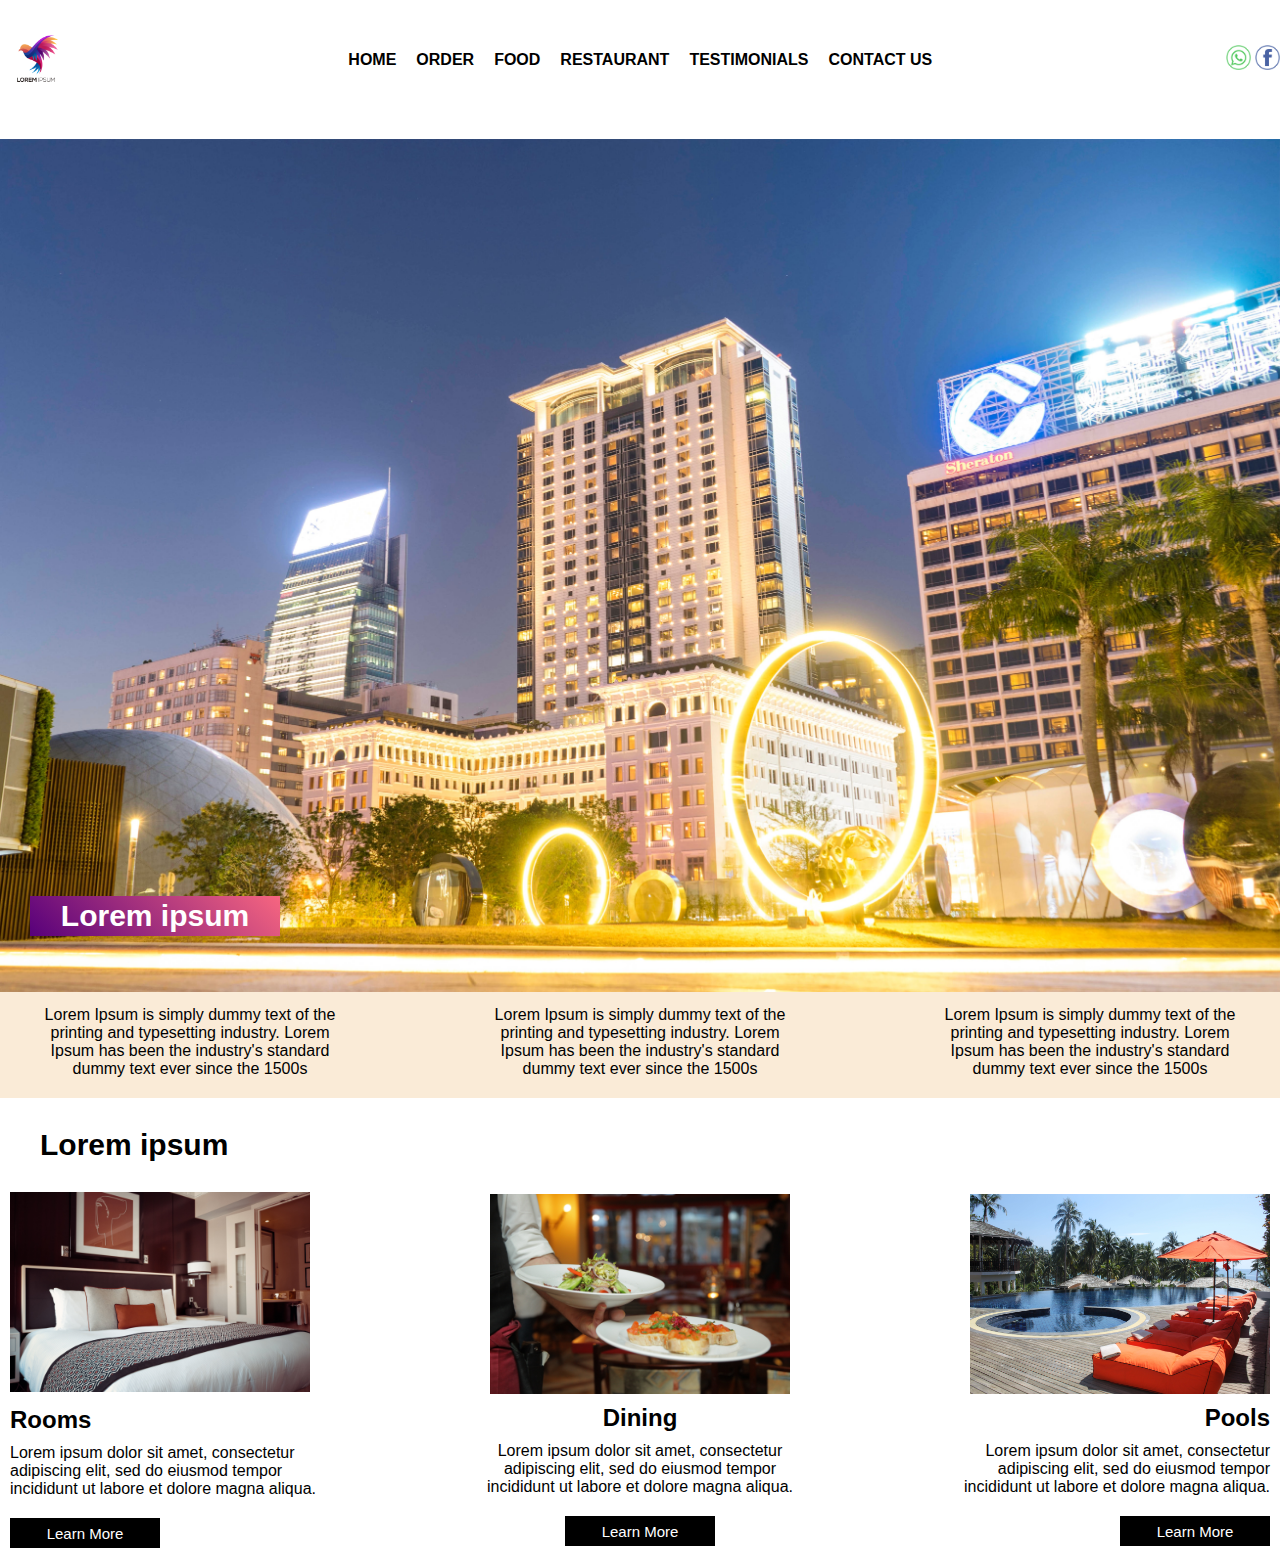
<file: index.html>
<!DOCTYPE html>
<html lang="en">
<head>
    <meta charset="UTF-8">
    <meta name="viewport" content="width=device-width, initial-scale=1.0">
    <title>Simplotel</title>
    <link rel="stylesheet" href="style.css">
</head>
<body>
    <header>
        <div class="container">
            <div class="logo">
                <img src="phoenix-logo.png" width="75">
            </div>
            <nav>
                <ul>
                    <li><a href="#">Home</a></li>
                    <li><a href="#">Order</a></li>
                    <li><a href="#">Food</a></li>
                    <li><a href="#">Restaurant</a></li>
                    <li><a href="#">Testimonials</a></li>
                    <li><a href="#">Contact Us</a></li>
                   </ul>
            </nav>
            <div class="logo-2">
                <a href=https://www.whatsapp.com><img src="whatsApp.png" width="25"></a>
                <a href=https://www.facebook.com><img src="facebook.png" width="25"></a>
            </div>
        </div>
    </header>

    <main>
        <section id="home" class="home">
            <div class="container">
                <div class="home">
                    <div>
                        <img src="heroimg.jpg" style="width: 100%; height: 100%">
                    </div>

                    <div class="lerem">Lorem ipsum</div>

                    <div class="lerm-txt">
                    <p>Lorem Ipsum is simply dummy text of the printing and typesetting industry. Lorem Ipsum has been the industry's standard dummy text ever since the 1500s</p>
                    <p>Lorem Ipsum is simply dummy text of the printing and typesetting industry. Lorem Ipsum has been the industry's standard dummy text ever since the 1500s</p>
                    <p>Lorem Ipsum is simply dummy text of the printing and typesetting industry. Lorem Ipsum has been the industry's standard dummy text ever since the 1500s</p>
                    </div>
            </div>
        </section>

        <div class="lerem-2">Lorem ipsum</div>

        <div style="display: flex; justify-content: center; align-items: center; gap: 150px">
            <div class="container-2">
                <img src="rooms.jpg" alt="Room" width="300" height="200">
                <h2>Rooms</h2>
                <p >Lorem ipsum dolor sit amet, consectetur adipiscing elit, sed do eiusmod tempor incididunt ut labore et dolore magna aliqua.</p>
                <a href="#" class="btn">Learn More</a>
            </div>

            <div class="container-2">
                <div style="display: flex; justify-content: center">
                    <img src="dining.jpg" alt="dining" width="300" height="200">
                </div>
                <h2 style="text-align: center">Dining</h2>
                <p style="text-align: center">Lorem ipsum dolor sit amet, consectetur adipiscing elit, sed do eiusmod tempor incididunt ut labore et dolore magna aliqua.</p>
                <div style="display: flex; justify-content: center">
                    <a href="#" class="btn">Learn More</a>
                </div>
            </div>

            <div class="container-2">
                <div style="display: flex; justify-content: right">
                    <img  src="pool.jpg" alt="Pools" width="300" height="200">
                </div>
                <h2 style="text-align: right">Pools</h2>
                <p style="text-align: right">Lorem ipsum dolor sit amet, consectetur adipiscing elit, sed do eiusmod tempor incididunt ut labore et dolore magna aliqua.</p>
                <div style="display: flex; justify-content: right">
                    <a href="#" class="btn">Learn More</a>
                </div>

            </div>

        </div>


    </main>
</body>
</html>
</file>
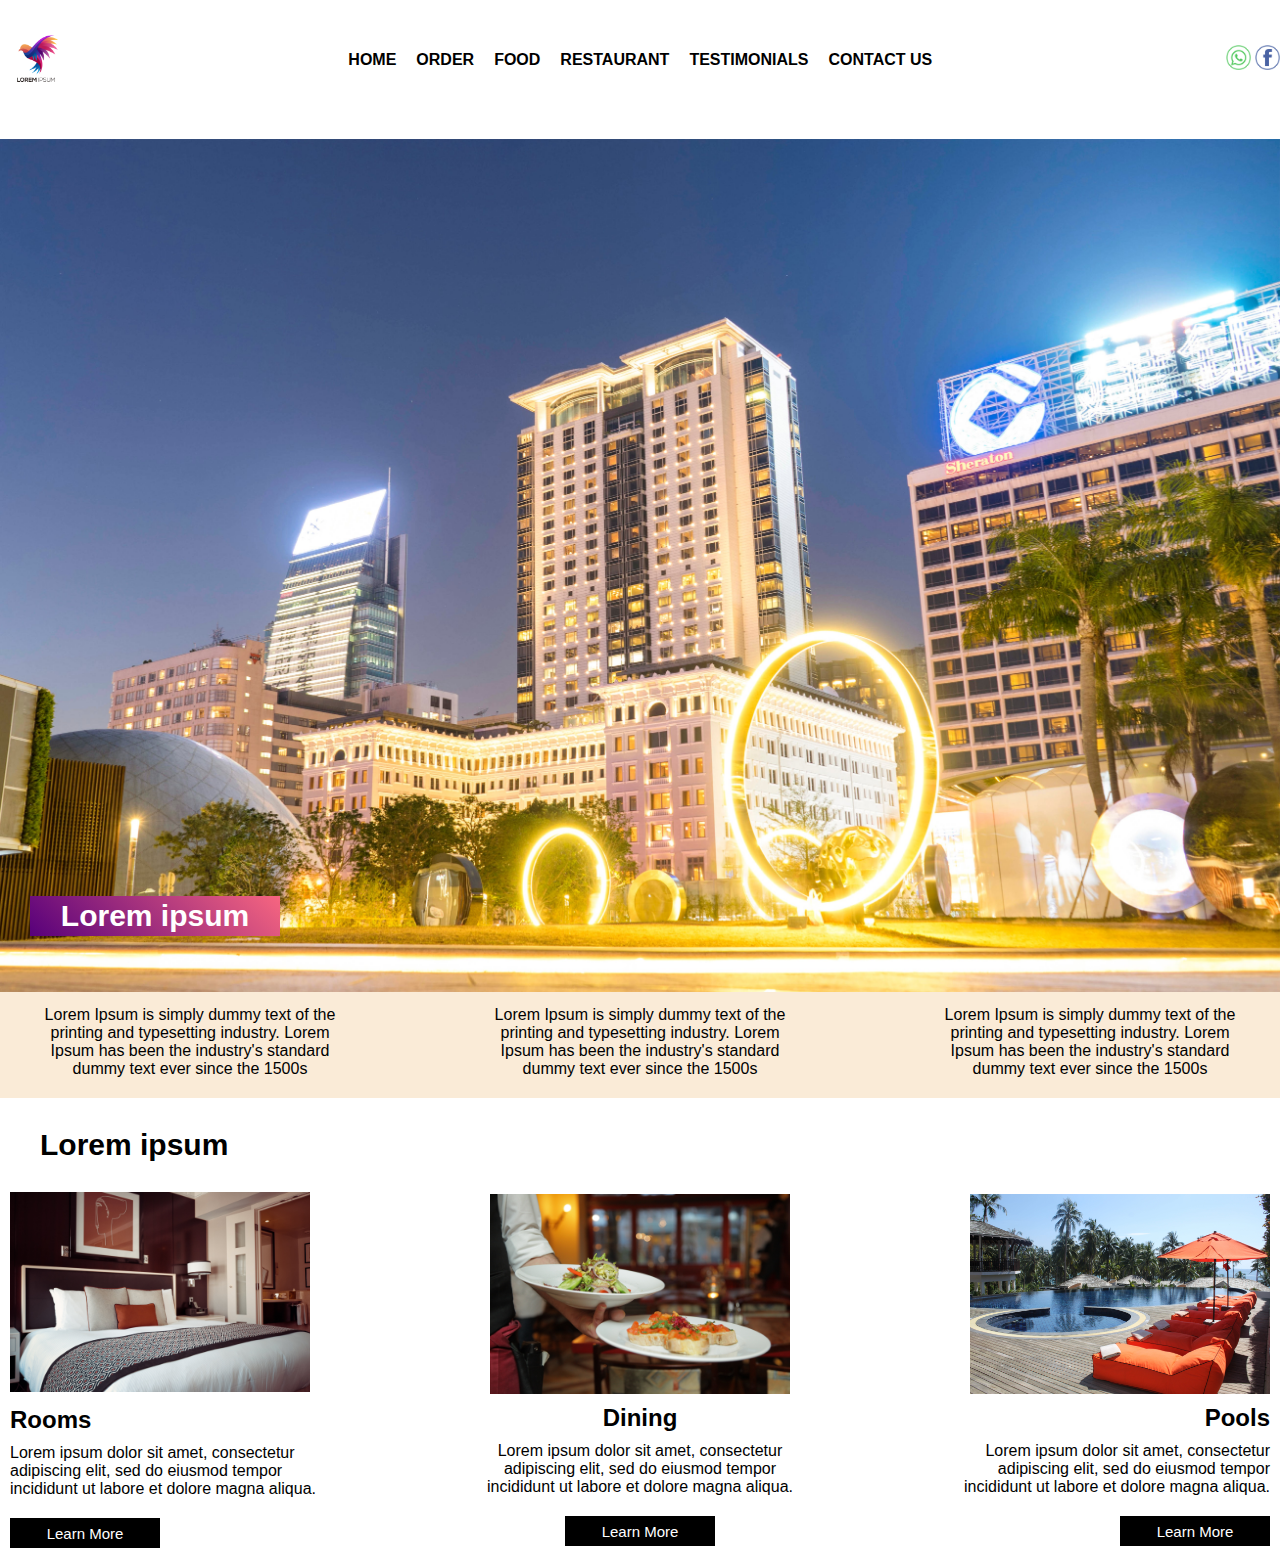
<file: home.html>
<!DOCTYPE html>
<html lang="en">
<head>
    <meta charset="UTF-8">
    <meta name="viewport" content="width=device-width, initial-scale=1.0">
    <title>Simplotel</title>
    <link rel="stylesheet" href="style.css">
</head>
<body>
    <header>
        <div class="container">
            <div class="logo">
                <img src="phoenix-logo.png" width="75">
            </div>
            <nav>
                <ul>
                    <li><a href="Home">Home</a></li>
                    <li><a href="Order">Order</a></li>
                    <li><a href="Food">Food</a></li>
                    <li><a href="Restaurant">Restaurant</a></li>
                    <li><a href="Testimonial">Testimonials</a></li>
                    <li><a href="Contact">Contact Us</a></li>
                   </ul>
            </nav>
            <div class="logo-2">
                <a href=https://www.whatsapp.com><img src="whatsApp.png" width="25"></a>
                <a href=https://www.facebook.com><img src="facebook.png" width="25"></a>
            </div>
        </div>
    </header>

    <main>
        <section id="home" class="home">
            <div class="container">
                <div class="home">
                    <div>
                        <img src="heroimg.jpg" style="width: 100%; height: 100%">
                    </div>

                    <div class="lerem">Lorem ipsum</div>

                    <div class="lerm-txt">
                    <p>Lorem Ipsum is simply dummy text of the printing and typesetting industry. Lorem Ipsum has been the industry's standard dummy text ever since the 1500s</p>
                    <p>Lorem Ipsum is simply dummy text of the printing and typesetting industry. Lorem Ipsum has been the industry's standard dummy text ever since the 1500s</p>
                    <p>Lorem Ipsum is simply dummy text of the printing and typesetting industry. Lorem Ipsum has been the industry's standard dummy text ever since the 1500s</p>
                    </div>
            </div>
        </section>

        <div class="lerem-2">Lorem ipsum</div>

        <div style="display: flex; justify-content: center; align-items: center; gap: 150px">
            <div class="container-2">
                <img src="rooms.jpg" alt="Room" width="300" height="200">
                <h2>Rooms</h2>
                <p >Lorem ipsum dolor sit amet, consectetur adipiscing elit, sed do eiusmod tempor incididunt ut labore et dolore magna aliqua.</p>
                <a href="#" class="btn">Learn More</a>
            </div>

            <div class="container-2">
                <div style="display: flex; justify-content: center">
                    <img src="dining.jpg" alt="dining" width="300" height="200">
                </div>
                <h2 style="text-align: center">Dining</h2>
                <p style="text-align: center">Lorem ipsum dolor sit amet, consectetur adipiscing elit, sed do eiusmod tempor incididunt ut labore et dolore magna aliqua.</p>
                <div style="display: flex; justify-content: center">
                    <a href="#" class="btn">Learn More</a>
                </div>
            </div>

            <div class="container-2">
                <div style="display: flex; justify-content: right">
                    <img  src="pool.jpg" alt="Pools" width="300" height="200">
                </div>
                <h2 style="text-align: right">Pools</h2>
                <p style="text-align: right">Lorem ipsum dolor sit amet, consectetur adipiscing elit, sed do eiusmod tempor incididunt ut labore et dolore magna aliqua.</p>
                <div style="display: flex; justify-content: right">
                    <a href="#" class="btn">Learn More</a>
                </div>

            </div>

        </div>


    </main>
</body>
</html>
</file>
<file: style.css>
* {
    margin: 0;
    padding: 0;
    box-sizing: border-box;
}

body {
    font-family: Arial, sans-serif;
}

.container {
    width: 100%;
    margin: 0 auto;
    overflow: hidden;
}


header {
    background-color: #ffffff;
    color: #121010;
    padding: 20px 0;
}

header .container {
    display: flex;
    justify-content: space-between;
    align-items: center;
}

.logo img {
    width: 75px;
}

nav ul {
    list-style: none;
    display: flex;
}

nav ul li {
    margin-right: 20px;
}

nav ul li a {
    text-decoration: none;
    color: #000000;
    font-weight: bold;
    text-transform: uppercase;
}


main {
    padding: 20px 0;
}

.main .container {
    display: flex;
    flex-wrap: wrap;
    justify-content: space-between;
}


section {
    margin-bottom: 30px;
}

section .container {
    text-align: center;
}

section h2 {
    margin-bottom: 10px;
}

section p {
    margin-bottom: 20px;
    width: 300px;
}

section .btn {
    display: inline-block;
    background-color: #09154F;
    color: #ffffff;
    padding: 10px 20px;
    text-decoration: none;
    border-radius: 5px;
}

section .btn:hover {
    background-color: #31485A;
}


footer {
    background-color: #31485A;
    color: #ffffff;
    padding: 20px 0;
}

footer .container {
    display: flex;
    justify-content: space-between;
    align-items: center;
}

footer ul {
    list-style: none;
}

footer ul li {
    margin-bottom: 10px;
}

footer ul li a {
    text-decoration: none;
    color: #0b0a0a;
}

.lerem {
    position: relative;
    background: linear-gradient(225deg, #F76680 0%, #57007B 100%);
    font-size: 30px;
    width: 250px;
    margin-top: -100px;
    font-weight: 700;
    z-index: 20;
    margin-left: 30px;
    color: white;
    height: 40px;
    display: flex;
    justify-content: center;
    align-items: center;
}

.lerm-txt {
    background-color: antiquewhite;
    display: flex;
    margin-top: 50px;
    padding-top: 20px;
    gap: 150px;
    justify-content: center;
}

.container-2 p{
    width: 320px;
}

.container-2 a {
    text-decoration: none;
    display: flex;
    color: white;
    border: 1px solid black;
    background-color: black;
    width: 150px;
    font-size: 15px;
    margin-top: 20px;
    text-align: center;
    justify-content: center;
    align-items: center;
    height: 30px;
}

.container-2 h2 {
    margin-top: 10px;
    margin-bottom: 10px;
}

.lerem-2 {
    font-size: 30px;
    font-weight: 700;
    margin-left: 40px;
    margin-bottom: 30px;
}
</file>
